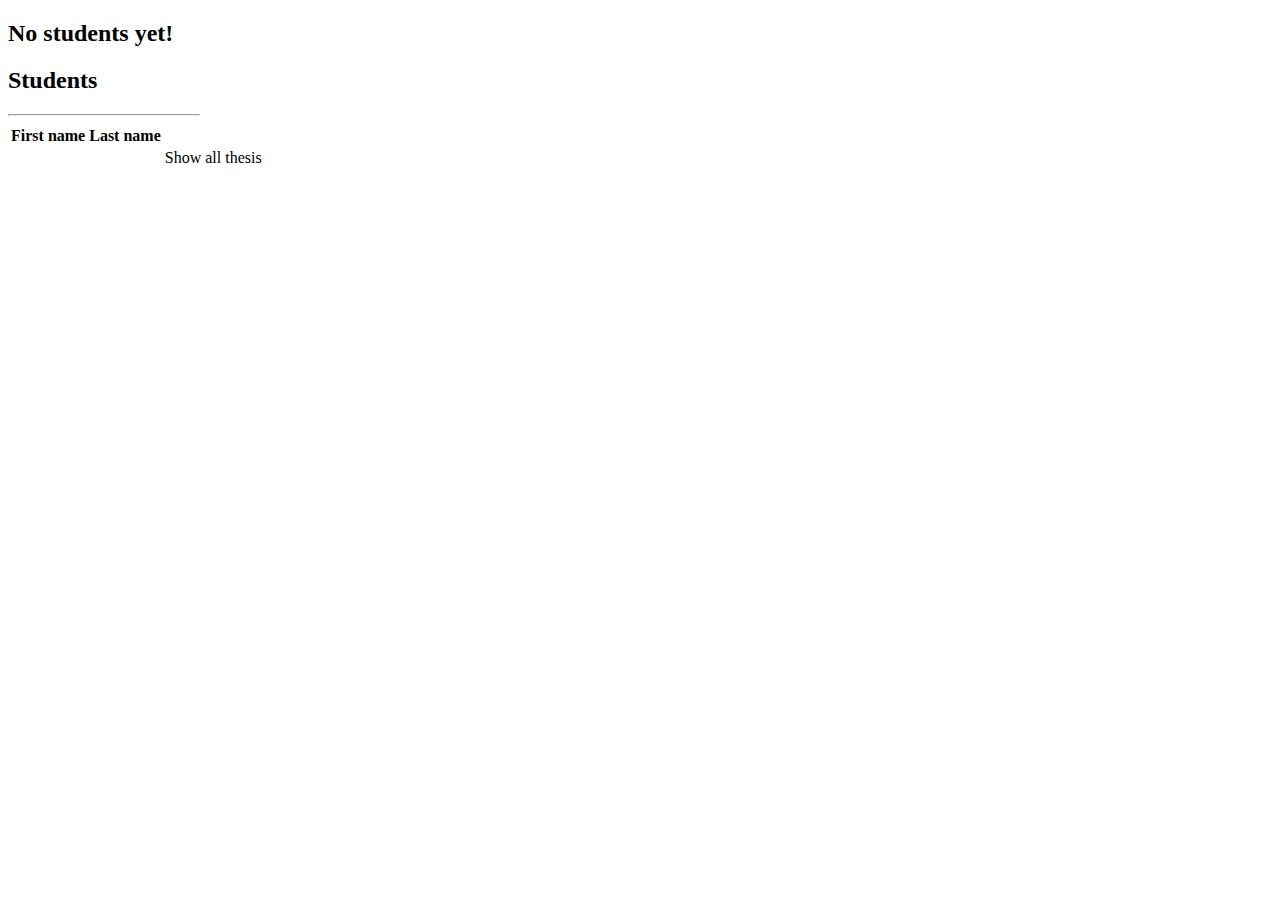
<file: target/classes/templates/index.html>
<!DOCTYPE html SYSTEM "http://www.thymeleaf.org/dtd/xhtml1-strict-thymeleaf-4.dtd">

<html xmlns="http://www.w3.org/1999/xhtml"
      xmlns:th="http://www.thymeleaf.org">
<head>
    <meta charset="UTF-8">
    <title>Dyplomowanie</title>
</head>
<body>

<div th:switch="${students}">
    <h2 th:case="null">No students yet!</h2>
    <div th:case="*">
        <h2>Students</h2>
        <hr width="15%" align="left">
        <table>
            <thead>
            <tr>
                <th>First name</th>
                <th>Last name</th>
                <th></th>
            </tr>
            </thead>
            <tbody>
            <tr th:each="student : ${students}">
                <td th:text="${student.firstName}"></td>
                <td th:text="${student.lastName}"></td>
                <td><a th:href="@{/showthesis/{id}(id=${student.id})}">Show all thesis</a></td>
            </tr>
            </tbody>
        </table>
    </div>
</div>

</body>
</html>
</file>
